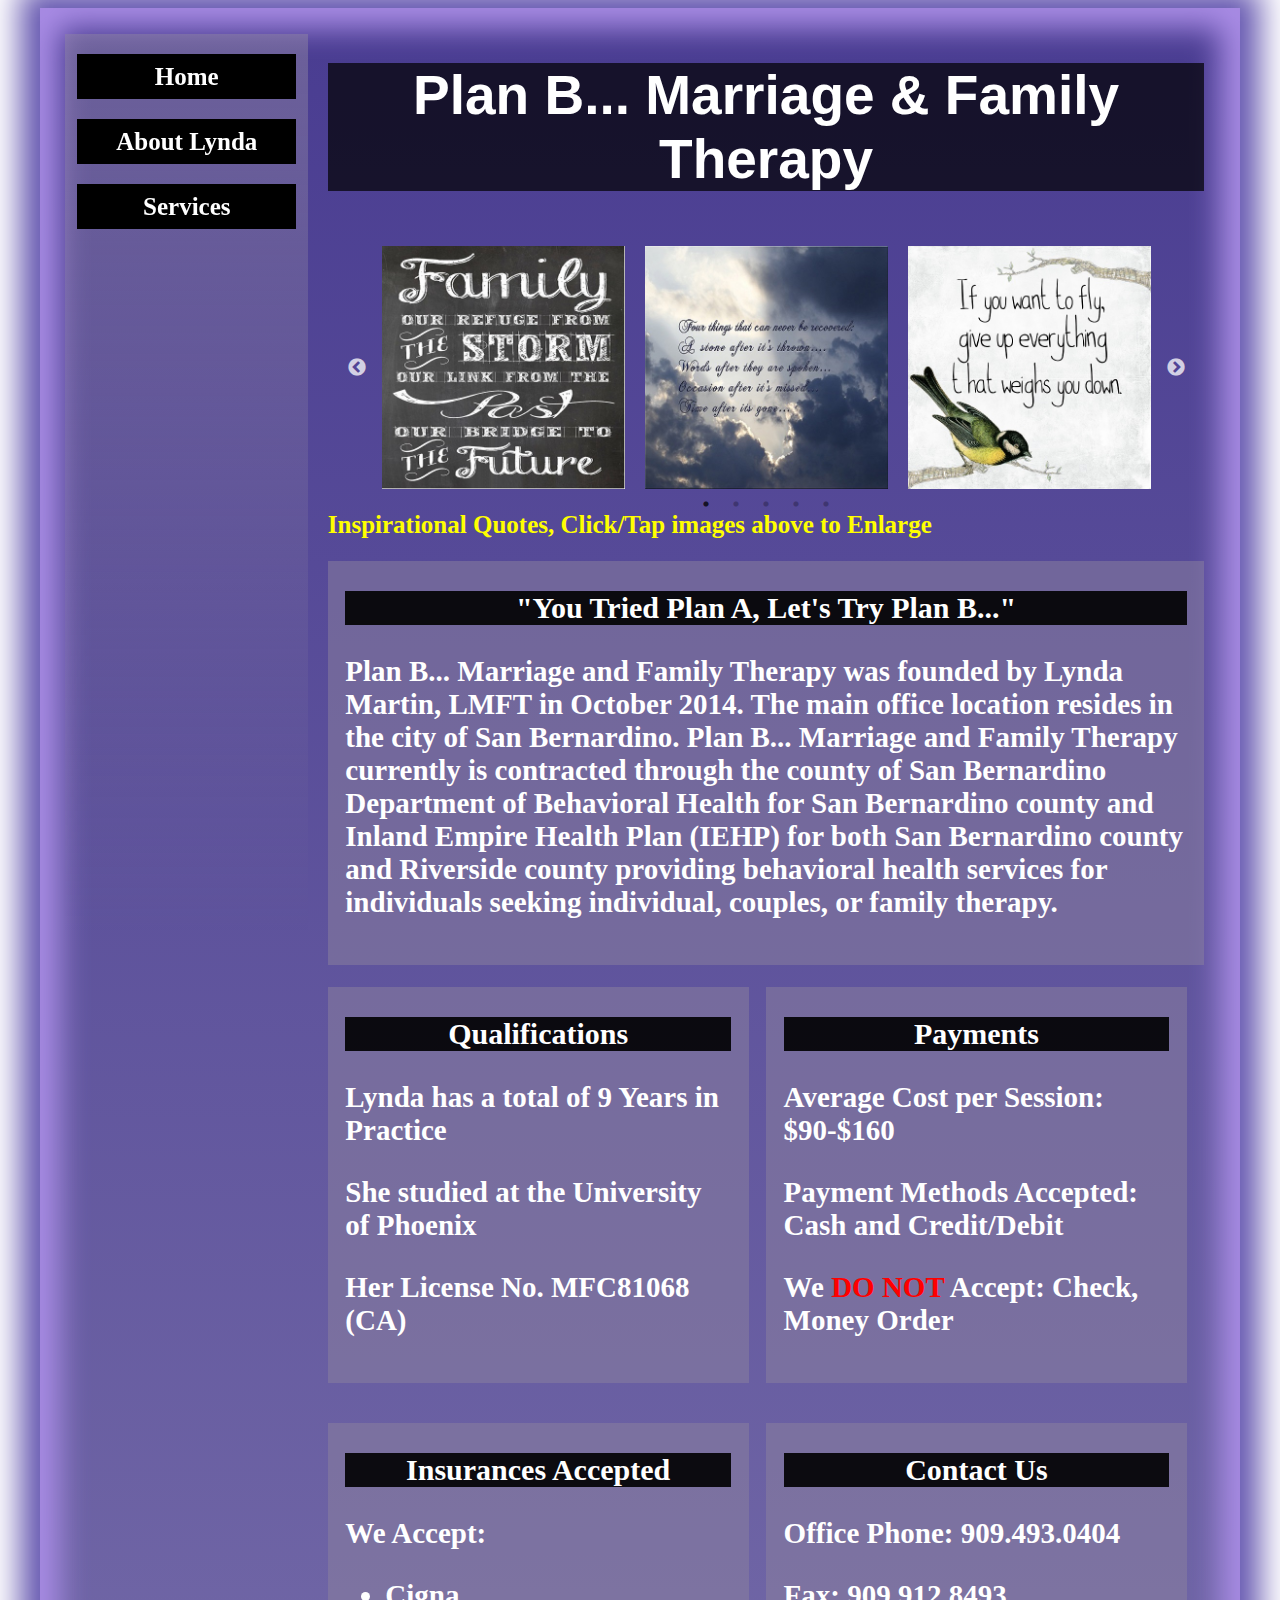
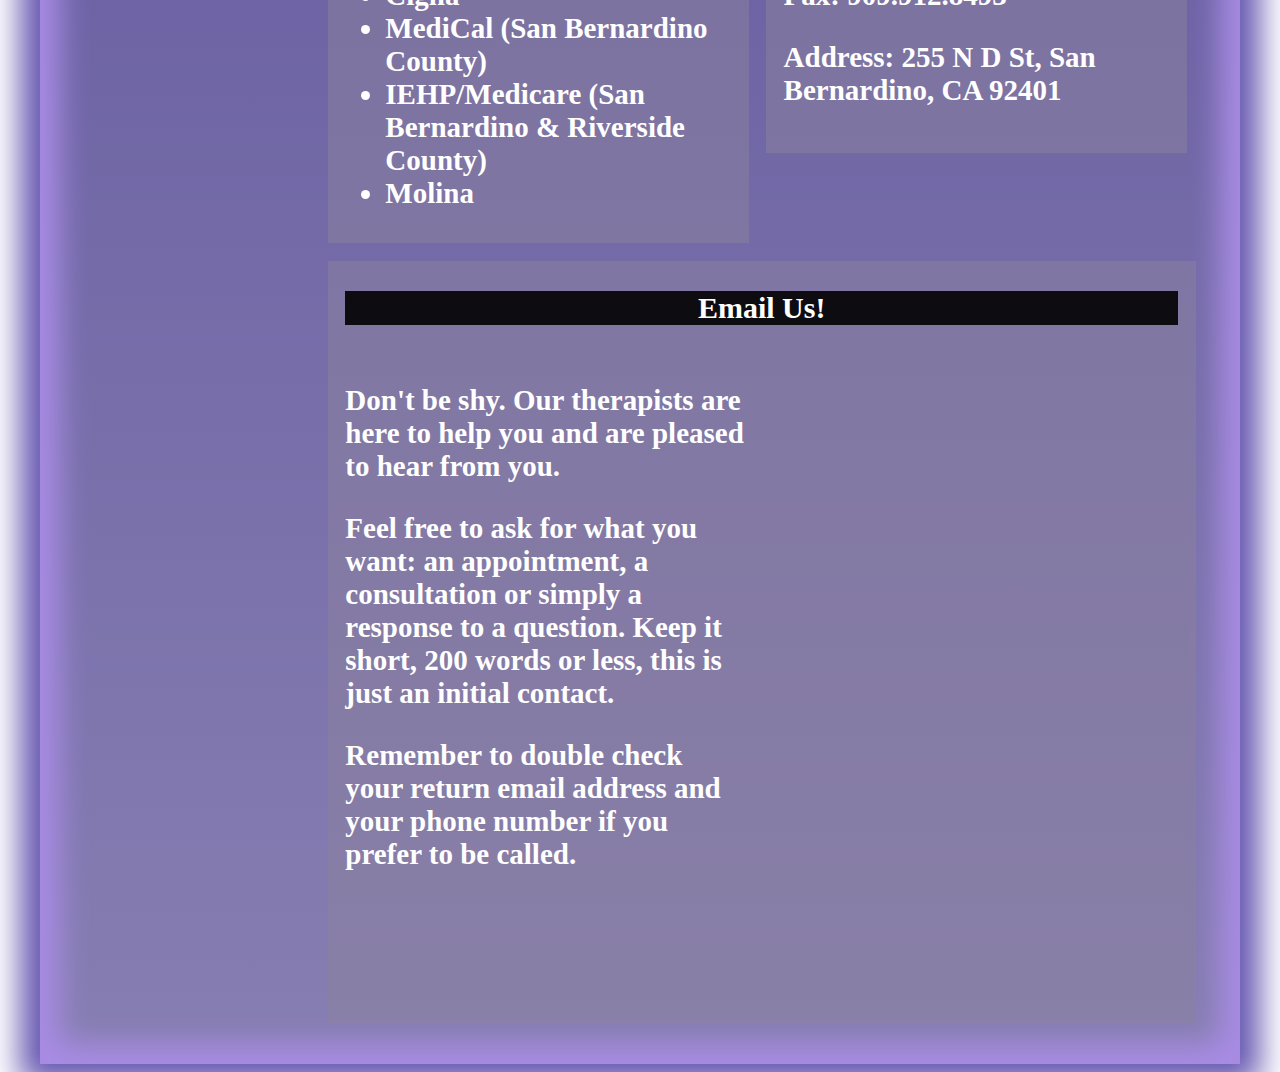
<file: index.html>
<!DOCTYPE html>
<head>
	<title>Plan B Therapy :: Home</title>
	<meta charset="UTF-8">
	<meta name="viewport" content="width=device-width, initial-scale=1.0">
	<link rel="stylesheet" media="(max-width: 970px)" href="Assets\css\mobile.css" />
	<link href="Assets\css\stylesheet.css" media="(min-width: 970px)" rel="stylesheet"/>
	<link rel="stylesheet" type="text/css" href="Assets\modules\slick\slick.css">
	<link rel="stylesheet" type="text/css" href="Assets\modules\slick\slick-theme.css">
	<link rel="stylesheet" href="Assets\modules\lightbox\dist\magnific-popup.css">
	<script type="text/javascript" src="Assets\js\jquery.js"></script>
	<script type="text/javascript" src="Assets\js\navi.js"></script>
	<script type="text/javascript" src="Assets\js\slider.js"></script>	
	<script src="Assets\modules\slick\slick.js" type="text/javascript" charset="utf-8"></script>
	<script src="Assets\modules\lightbox\dist\jquery.magnific-popup.js"></script>
	<link rel="shortcut icon" href="/favicon.ico" type="image/x-icon">
	<link rel="icon" href="/favicon.ico" type="image/x-icon">
</head>
<body>
	<div id="background">
		<!--<img id="bridge" src="Assets\images\pics\bridge.jpg"></img>-->
		<div id="content">
			<div id="hide"><img src="Assets\images\icons\hamburger.png" /></div>		
			<div id="left">
				<div id="navi">
					<nav>
						<a id="navilink" href="index.html">Home<!--<img id="naviButton" src="Assets\images\icons\navi.jpeg" />--></a>
						<a id="navilink" href="aboutlynda.html">About Lynda<!--<img id="naviButton" src="Assets\images\icons\navi.jpeg" />--></a>						
						<!--<a id="navilink" href="about.html">About Us<img id="naviButton" src="Assets\images\icons\navi.jpeg" /></a>-->
						<a id="navilink" href="services.html">Services<!--<img id="naviButton" src="Assets\images\icons\navi.jpeg" />--></a>
						<!--<a id="navilink" href="contact.html">Contact Us<img id="naviButton" src="Assets\images\icons\navi.jpeg" /></a>-->				
					</nav>
				</div>	
						<!--<a id="SMlink" href="https://www.youtube.com"><img id="SMButton" src="Assets\images\icons\youtube.png" /></a>
						<a id="SMlink" href="https://www.facebook.com/"><img id="SMButton" src="Assets\images\icons\facebook.png" /></a>
						<a id="SMlink" href="https://www.twitter.com"><img id="SMButton" src="Assets\images\icons\twitter.png" /></a>
						<a id="SMlink" href="https://www.instagram.com"><img id="SMButton" src="Assets\images\icons\instagram.png" /></a>
						<a id="SMlink" href="https://www.linkedin.com"><img id="SMButton" src="Assets\images\icons\linkedin.png" /></a>	-->				
			</div>
			<div id="main"><!-- This is the main content area of the page. Don't forget to change the title. -->
				<p id="title">Plan B... Marriage & Family Therapy</p>
				<div class="sliderContainer">
				  <img class="gal" src="Assets\images\slider\Quote1.jpg"/>
				  <img class="gal" src="Assets\images\slider\Quote2.jpg"/>
				  <img class="gal" src="Assets\images\slider\Quote3.jpg"/>
				  <img class="gal" src="Assets\images\slider\Quote4.jpg"/>
				  <img class="gal" src="Assets\images\slider\Quote5.jpg"/>			  
				</div>
				<h4>Inspirational Quotes, Click/Tap images above to Enlarge</h4>
				<section id="homePage">
					<h3 id="homeTitle">"You Tried Plan A, Let's Try Plan B..."</h3>				
					<p>Plan B... Marriage and Family Therapy was founded by Lynda Martin, LMFT in October 2014.  The main office location resides in the city of San Bernardino.  Plan B... Marriage and Family Therapy currently is contracted through the county of San Bernardino Department of Behavioral Health for San Bernardino county and Inland Empire Health Plan (IEHP) for both San Bernardino county and Riverside county providing behavioral health services for individuals seeking individual, couples, or family therapy.</p>
				</section>
				
				<section id="homePageServ">
					<h3 id="homeTitle">Qualifications</h3>
							<p>Lynda has a total of 9 Years in Practice</p>
							<p>She studied at the University of Phoenix</p>
							<p>Her License No. MFC81068 (CA)</p>			
				</section>
				
				<section id="homePageServ">
					<h3 id="homeTitle">Payments</h3>
							<p>Average Cost per Session: $90-$160</p>
							<p>Payment Methods Accepted: Cash and Credit/Debit</p>
							<p>We <span id="red">DO NOT</span> Accept: Check, Money Order</p>
				</section>
				
				<section id="homePageServ">
					<h3 id="homeTitle">Insurances Accepted</h3>
							<p>We Accept:</p>
							<ul>
								<li>Cigna</li>
								<li>MediCal (San Bernardino County)</li>							
								<li>IEHP/Medicare (San Bernardino & Riverside County)</li>
								<li>Molina</li>
							</ul>
				</section>
				
				<section id="homePageServ">
					<h3 id="homeTitle">Contact Us</h3>
					<p>Office Phone: 909.493.0404</p>
					<p>Fax: 909.912.8493</p>
					<p>Address: 255 N D St, San Bernardino, CA 92401</p>					
					<!--<iframe id="map" src="https://www.google.com/maps/embed?pb=!1m18!1m12!1m3!1d3303.6690161564757!2d-117.29363528478366!3d34.10361858059192!2m3!1f0!2f0!3f0!3m2!1i1024!2i768!4f13.1!3m3!1m2!1s0x80c35337d7b9fbe7%3A0x2d6301fd70163d0f!2s255+N+D+St%2C+San+Bernardino%2C+CA+92401!5e0!3m2!1sen!2sus!4v1492920529319" width="400" height="250" frameborder="0" style="border:0" allowfullscreen></iframe>		-->
				</section>	

				<section id="homePageEmail">
					<h3 id="homeTitle">Email Us!</h3>	
					<div id="emailText"> 
						<p>Don't be shy. Our therapists are here to help you and are pleased to hear from you.</p>
						<p>Feel free to ask for what you want: an appointment, a consultation or simply a response to a question. Keep it short, 200 words or less, this is just an initial contact.</p>
						<p>Remember to double check your return email address and your phone number if you prefer to be called.</p>	
					</div>
					<iframe style="float:left" src="https://docs.google.com/forms/d/e/1FAIpQLSclUvT-it0ucIkq-cfP7o7bo5XaYPC6sgDF1TiwkpD3-f5jHw/viewform?embedded=true"  height="650" frameborder="0" marginheight="0" marginwidth="0">Loading...</iframe>
				</section>
				<br>
			</div>
		</div>
	</div>
</body>
<footer>

</footer>
</file>
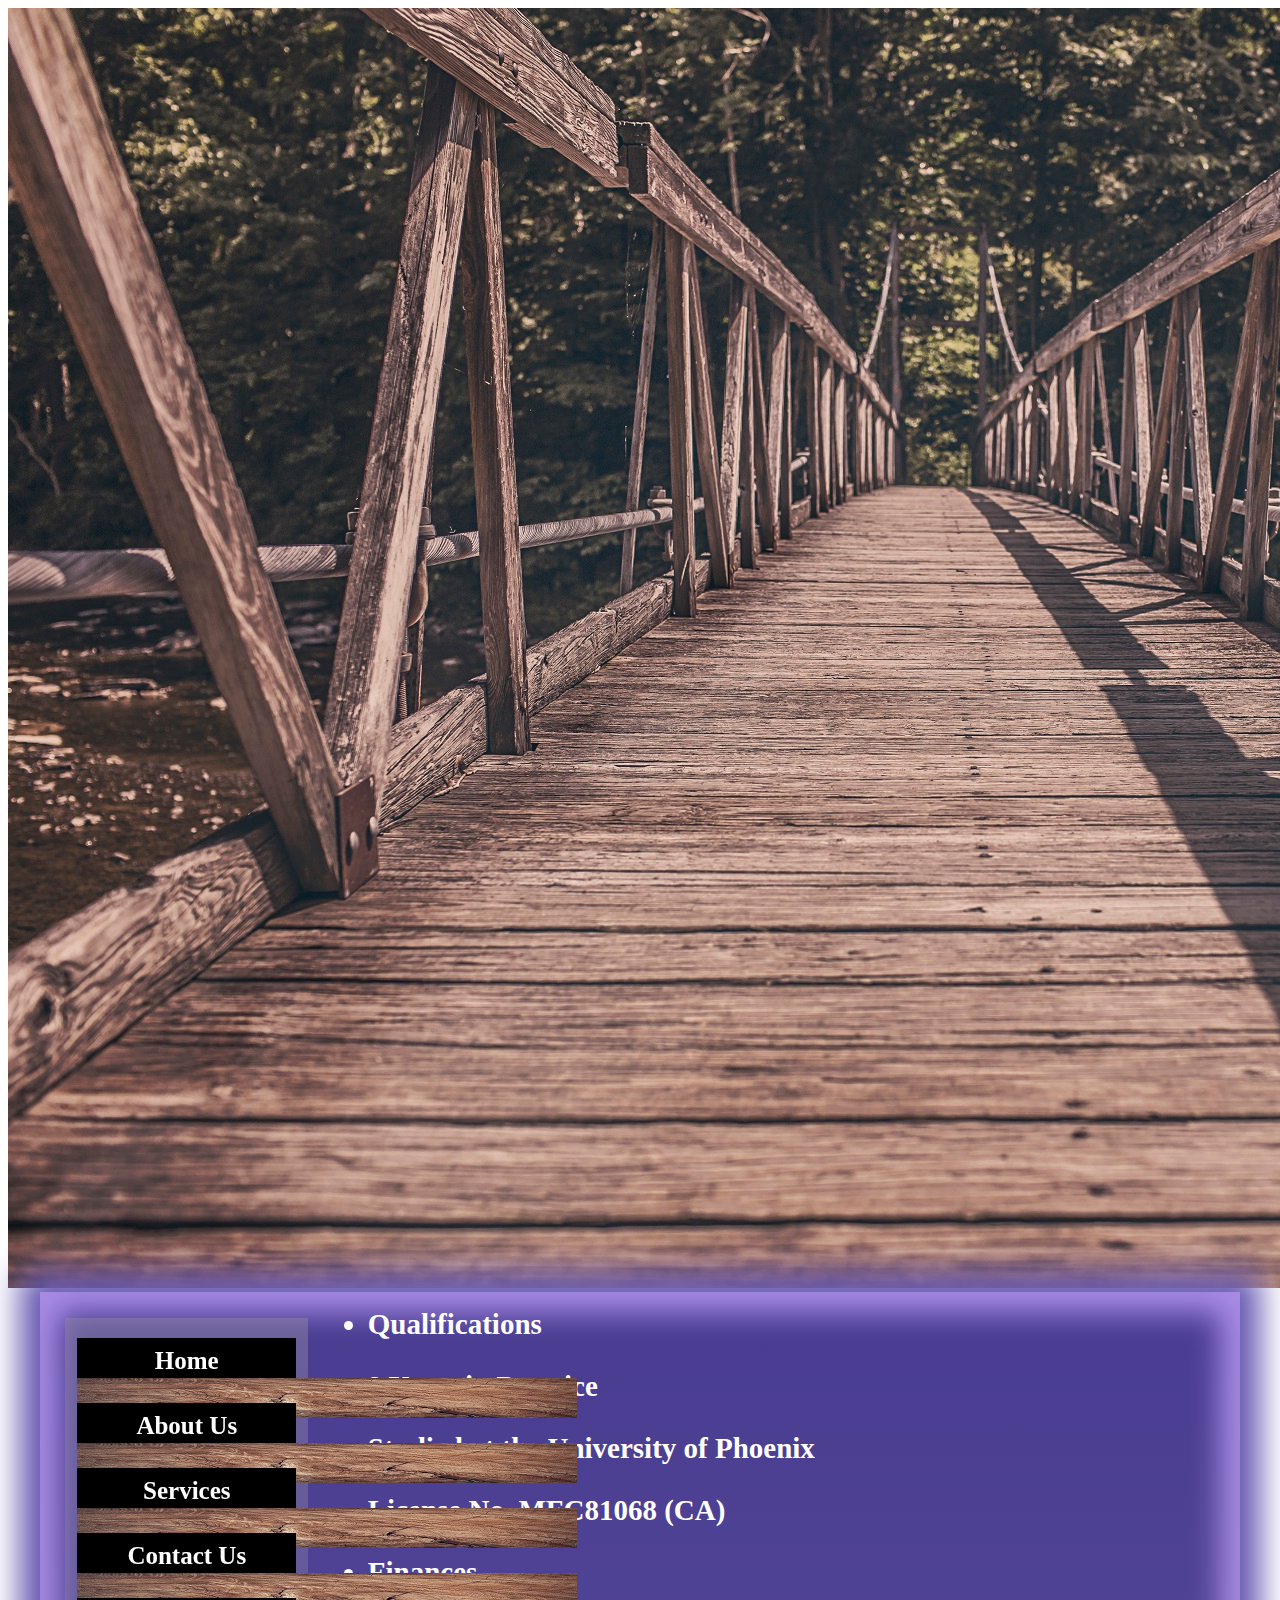
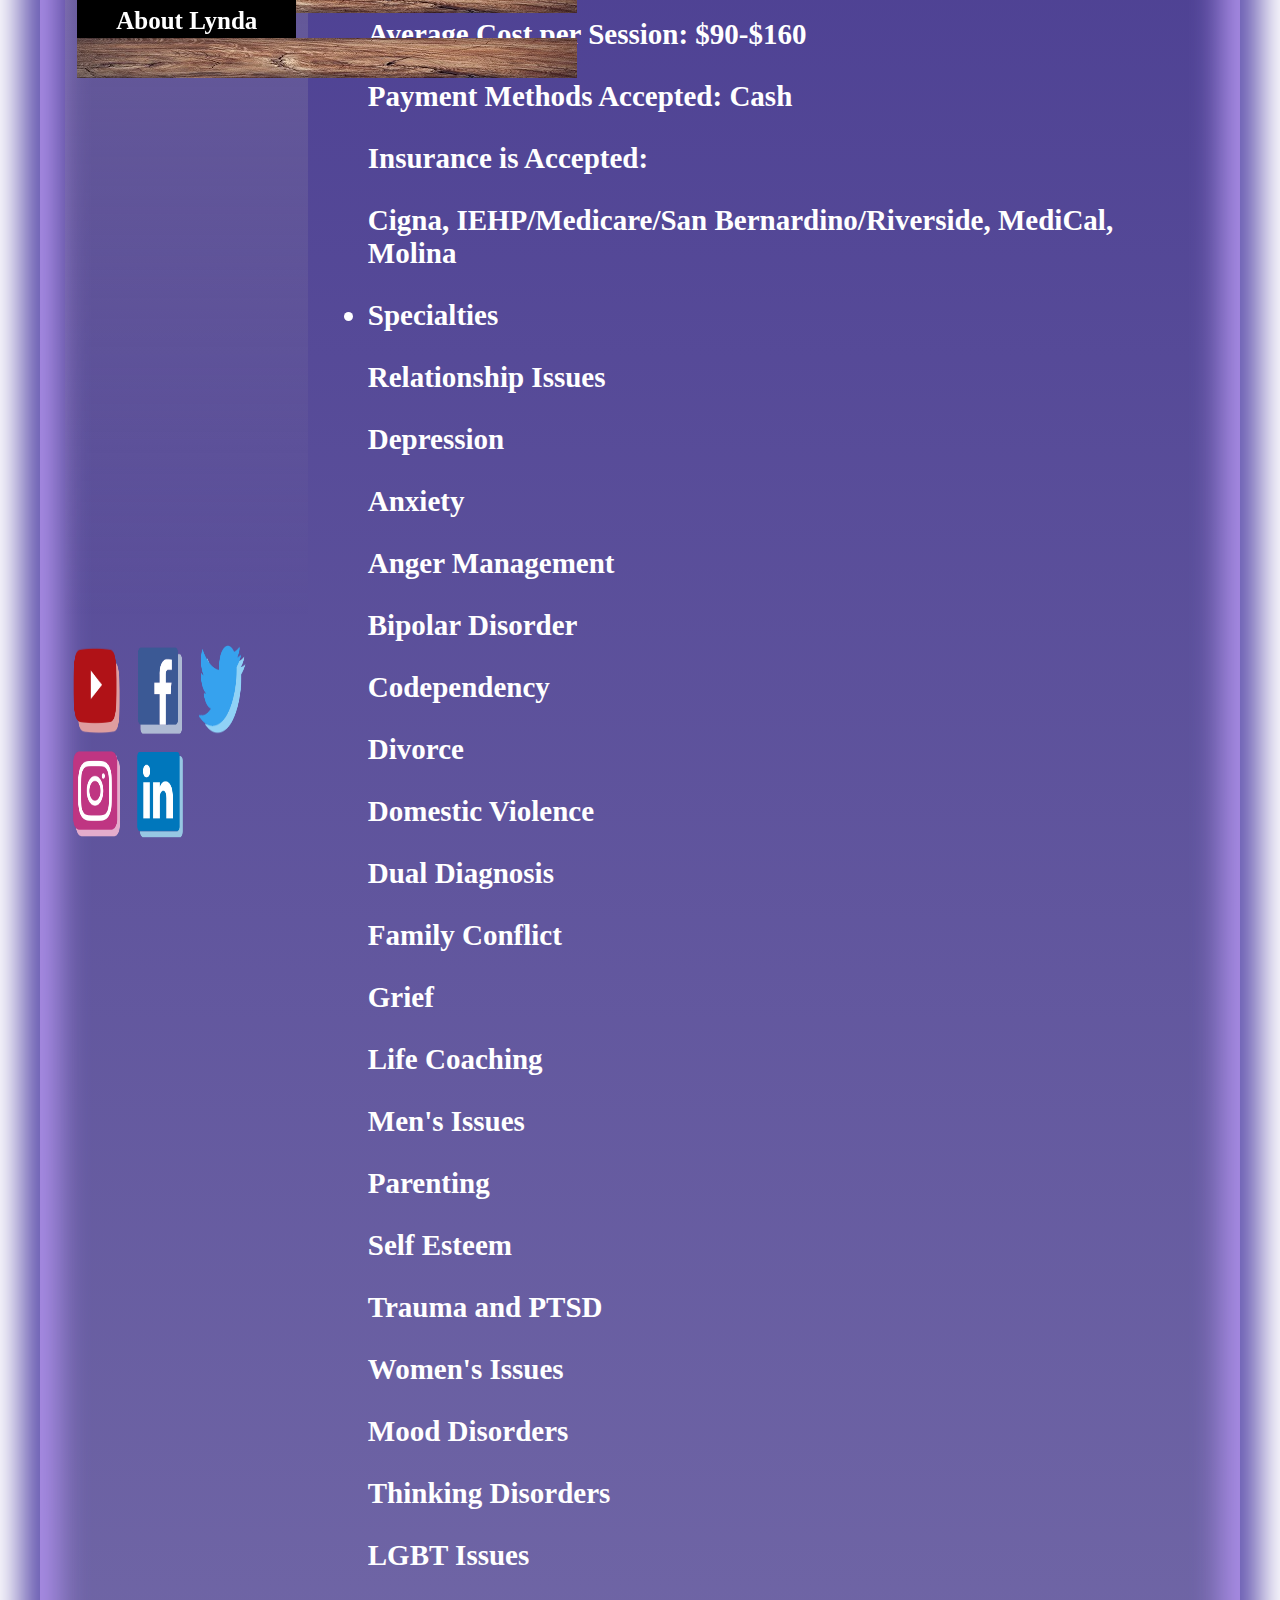
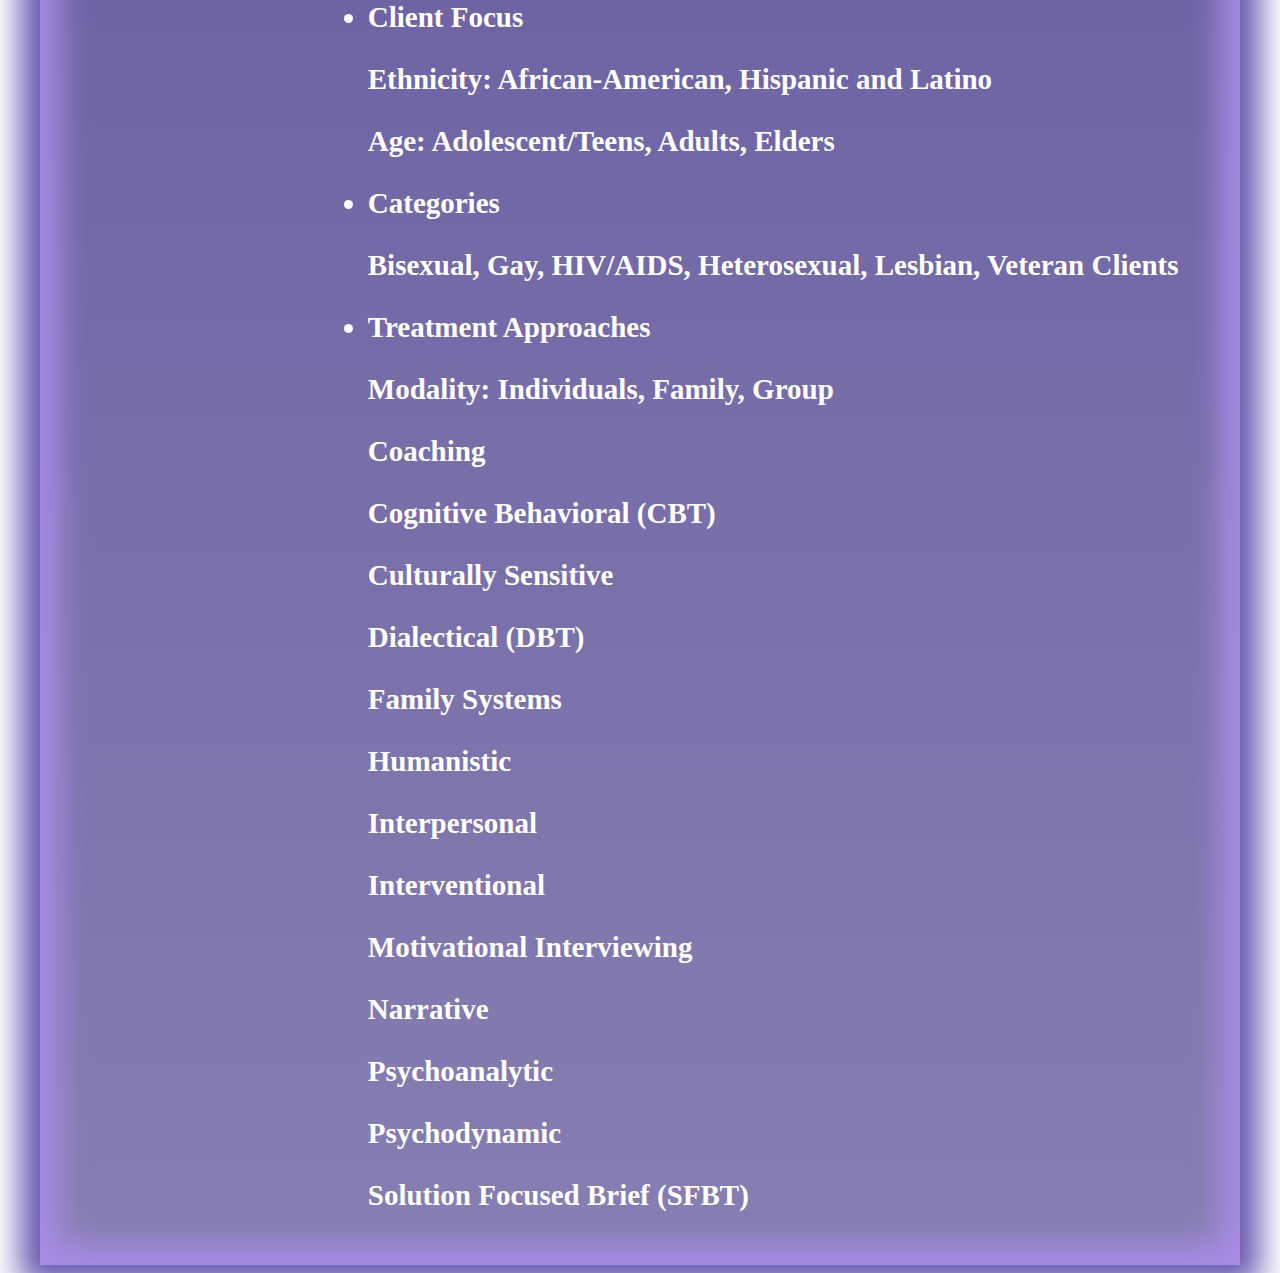
<file: about.html>
<!DOCTYPE html>
<head>
	<title>Plan B Therapy :: About Plan B</title>
	<meta name="viewport" content="width=device-width, initial-scale=1.0">
	<link rel="stylesheet" media="(max-width: 960px)" href="Assets\css\mobile.css" />
	<link href="Assets\css\stylesheet.css" media="(min-width: 960px)" rel="stylesheet"/>
	<script type="text/javascript" src="Assets\js\jquery.js"></script>
	<script type="text/javascript" src="Assets\js\navi.js"></script>
</head>
<body>
	<div id="background">
		<img id="bridge" src="Assets\images\pics\bridge.jpg"></img>
			<div id="content">
			<div id="hide"><img src="Assets\images\icons\hamburger.png" /></div>
			<div id="left">
			<div id="navi">
				<nav>
					<a id="navilink" href="index.html">Home<img id="naviButton" src="Assets\images\icons\navi.jpeg" /></a>
					<a id="navilink" href="about.html">About Us<img id="naviButton" src="Assets\images\icons\navi.jpeg" /></a>
					<a id="navilink" href="services.html">Services<img id="naviButton" src="Assets\images\icons\navi.jpeg" /></a>
					<a id="navilink" href="contact.html">Contact Us<img id="naviButton" src="Assets\images\icons\navi.jpeg" /></a>
					<a id="navilink" href="aboutlynda.html">About Lynda<img id="naviButton" src="Assets\images\icons\navi.jpeg" /></a>					
				</nav>
			</div>	
					<a id="SMlink" href="https://www.youtube.com"><img id="SMButton" src="Assets\images\icons\youtube.png" /></a>
					<a id="SMlink" href="https://www.facebook.com/"><img id="SMButton" src="Assets\images\icons\facebook.png" /></a>
					<a id="SMlink" href="https://www.twitter.com"><img id="SMButton" src="Assets\images\icons\twitter.png" /></a>
					<a id="SMlink" href="https://www.instagram.com"><img id="SMButton" src="Assets\images\icons\instagram.png" /></a>
					<a id="SMlink" href="https://www.linkedin.com"><img id="SMButton" src="Assets\images\icons\linkedin.png" /></a>					
			</div>
			<div id="main"><!-- This is the main content area of the page. Don't forget to change the title. -->
				<ul>
					<li id="About">Qualifications</li>
					<p>9 Years in Practice</p>
					<p>Studied at the University of Phoenix</p>
					<p>License No. MFC81068 (CA)</p>
					<li id="About">Finances</li>
					<p>Average Cost per Session: $90-$160</p>
					<p>Payment Methods Accepted: Cash</p>
					<p>Insurance is Accepted:</p>
					<p id="indent">Cigna, IEHP/Medicare/San Bernardino/Riverside, MediCal, Molina</p>
					<li id="About">Specialties</li>
					<p>Relationship Issues</p>
					<p>Depression</p>
					<p>Anxiety</p>
					<p>Anger Management</p>
					<p>Bipolar Disorder</p>
					<p>Codependency</p>
					<p>Divorce</p>
					<p>Domestic Violence</p>
					<p>Dual Diagnosis</p>
					<p>Family Conflict</p>
					<p>Grief</p>
					<p>Life Coaching</p>
					<p>Men's Issues</p>
					<p>Parenting</p>
					<p>Self Esteem</p>
					<p>Trauma and PTSD</p>
					<p>Women's Issues</p>
					<p>Mood Disorders</p>
					<p>Thinking Disorders</p>
					<p>LGBT Issues</p>
					<li id="About">Client Focus</li>
					<p>Ethnicity: African-American, Hispanic and Latino</p>
					<p>Age: Adolescent/Teens, Adults, Elders</p>
					<li id="About">Categories</li>
					<p>Bisexual, Gay, HIV/AIDS, Heterosexual, Lesbian, Veteran Clients</p>
					<li id="About">Treatment Approaches</li>
					<p>Modality: Individuals, Family, Group</p>
					<p>Coaching</p>
					<p>Cognitive Behavioral (CBT)</p>
					<p>Culturally Sensitive</p>
					<p>Dialectical (DBT)</p>
					<p>Family Systems</p>
					<p>Humanistic</p>
					<p>Interpersonal</p>
					<p>Interventional</p>
					<p>Motivational Interviewing</p>
					<p>Narrative</p>
					<p>Psychoanalytic</p>
					<p>Psychodynamic</p>
					<p>Solution Focused Brief (SFBT)</p>
				</ul>
			</div>
		</div>
	</div>
</body>
<footer>

</footer>
</file>
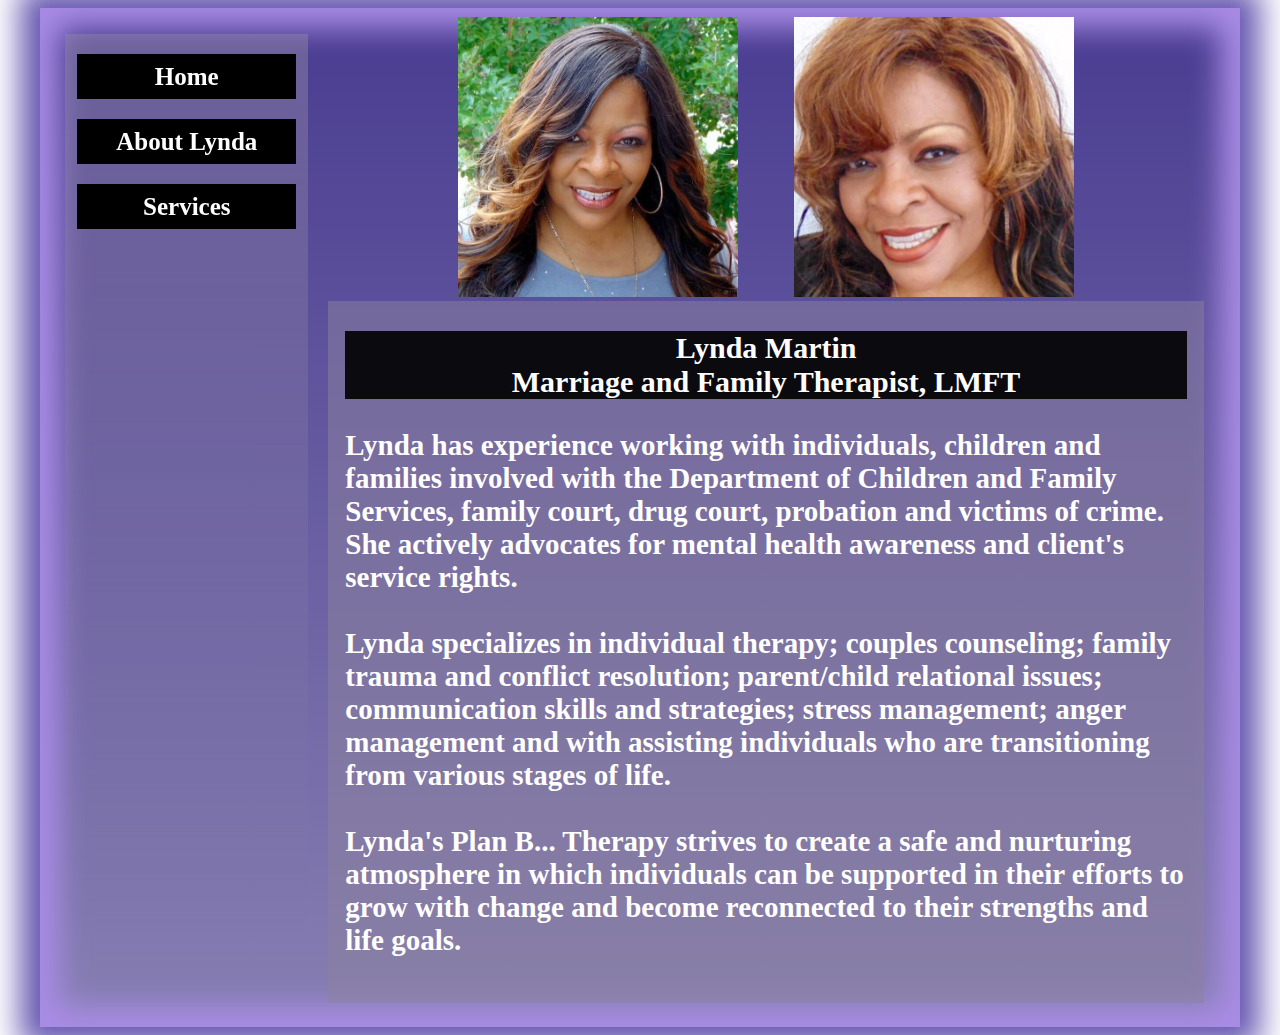
<file: aboutlynda.html>
<!DOCTYPE html>
<head>
	<title>Plan B Therapy :: Lynda Martin</title>
	<meta name="viewport" content="width=device-width, initial-scale=1.0">
	<link rel="stylesheet" media="(max-width: 970px)" href="Assets\css\mobile.css" />
	<link href="Assets\css\stylesheet.css" media="(min-width: 970px)" rel="stylesheet"/>
	<script type="text/javascript" src="Assets\js\jquery.js"></script>
	<script type="text/javascript" src="Assets\js\navi.js"></script>
	<link rel="shortcut icon" href="favicon.ico" type="image/x-icon">
	<link rel="icon" href="favicon.ico" type="image/x-icon">
</head>
<body>
	<div id="background">
		<!--<img id="bridge" src="Assets\images\pics\bridge.jpg"></img>-->
		<div id="content">
			<div id="hide"><img src="Assets\images\icons\hamburger.png" /></div>		
			<div id="left">
				<div id="navi">
					<nav>
						<a id="navilink" href="index.html">Home<!--<img id="naviButton" src="Assets\images\icons\navi.jpeg" />--></a>
						<a id="navilink" href="aboutlynda.html">About Lynda<!--<img id="naviButton" src="Assets\images\icons\navi.jpeg" />--></a>						
						<!--<a id="navilink" href="about.html">About Us<img id="naviButton" src="Assets\images\icons\navi.jpeg" /></a>-->
						<a id="navilink" href="services.html">Services<!--<img id="naviButton" src="Assets\images\icons\navi.jpeg" />--></a>
						<!--<a id="navilink" href="contact.html">Contact Us<img id="naviButton" src="Assets\images\icons\navi.jpeg" /></a>-->				
					</nav>
				</div>	
						<!--<a id="SMlink" href="https://www.youtube.com"><img id="SMButton" src="Assets\images\icons\youtube.png" /></a>
						<a id="SMlink" href="https://www.facebook.com/"><img id="SMButton" src="Assets\images\icons\facebook.png" /></a>
						<a id="SMlink" href="https://www.twitter.com"><img id="SMButton" src="Assets\images\icons\twitter.png" /></a>
						<a id="SMlink" href="https://www.instagram.com"><img id="SMButton" src="Assets\images\icons\instagram.png" /></a>
						<a id="SMlink" href="https://www.linkedin.com"><img id="SMButton" src="Assets\images\icons\linkedin.png" /></a>	-->				
			</div>
			<div id="main"><!-- This is the main content area of the page. Don't forget to change the title. -->
				<div id="Lynda">
					<img id="Lyndapic" src="Assets\images\pics\Lynda2.JPG" />
					<!--<img id="Lynda" src="Assets\images\pics\LyndaMartin.jpeg" />-->
					<img id="Lyndapic" src="Assets\images\pics\Lynda3.JPG" />
				</div>
				<section id="homePageAbout">
					<p id="homeTitle">Lynda Martin<br>Marriage and Family Therapist, LMFT</p>
					<p>Lynda has experience working with individuals, children and families involved with the Department of Children and Family Services, family court, drug court, probation and victims of crime. She actively advocates for mental health awareness and client's service rights.<br><br>
					Lynda specializes in individual therapy; couples counseling; family trauma and conflict resolution; parent/child relational issues; communication skills and strategies; stress management; anger management and with assisting individuals who are transitioning from various stages of life.<br><br>
					Lynda's Plan B... Therapy strives to create a safe and nurturing atmosphere in which individuals can be supported in their efforts to grow with change and become reconnected to their strengths and life goals.</p>
				</section>
				<br>
			</div>
		</div>
	</div>
</body>
<footer>

</footer>
</file>
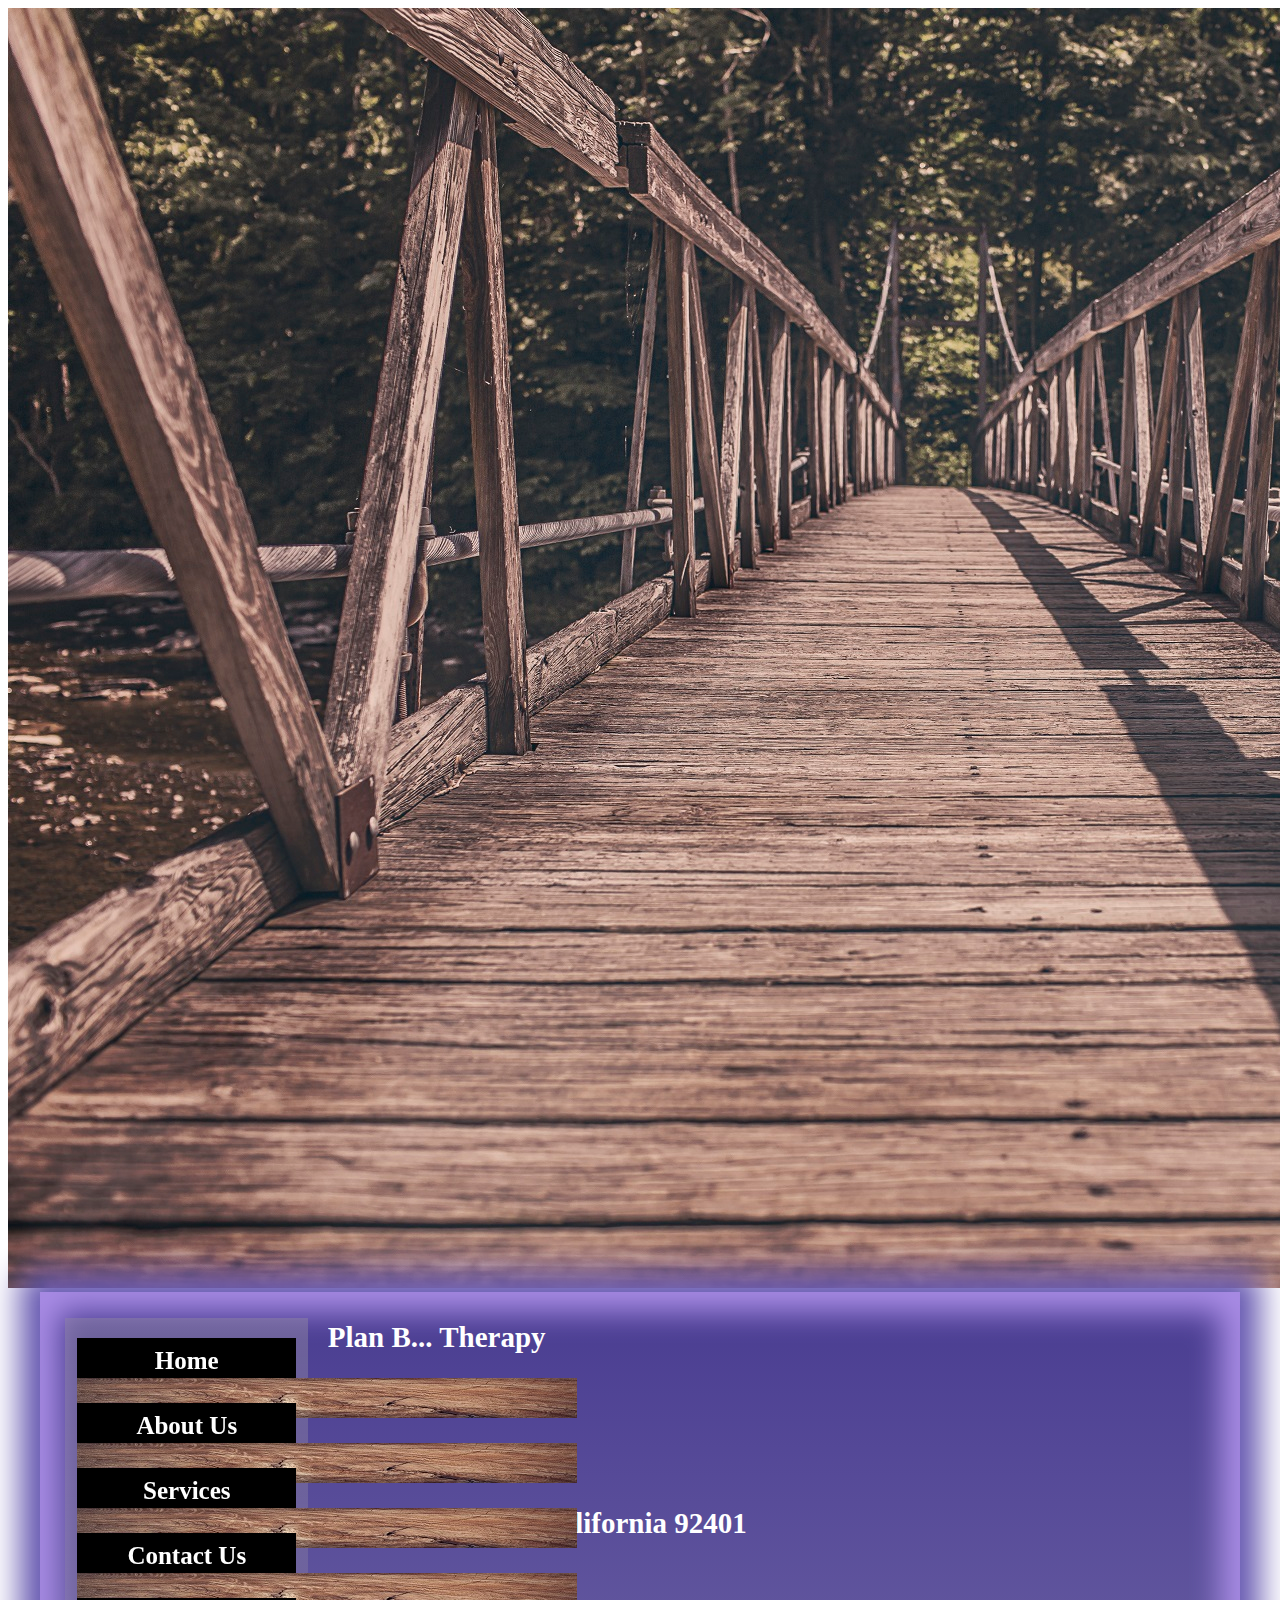
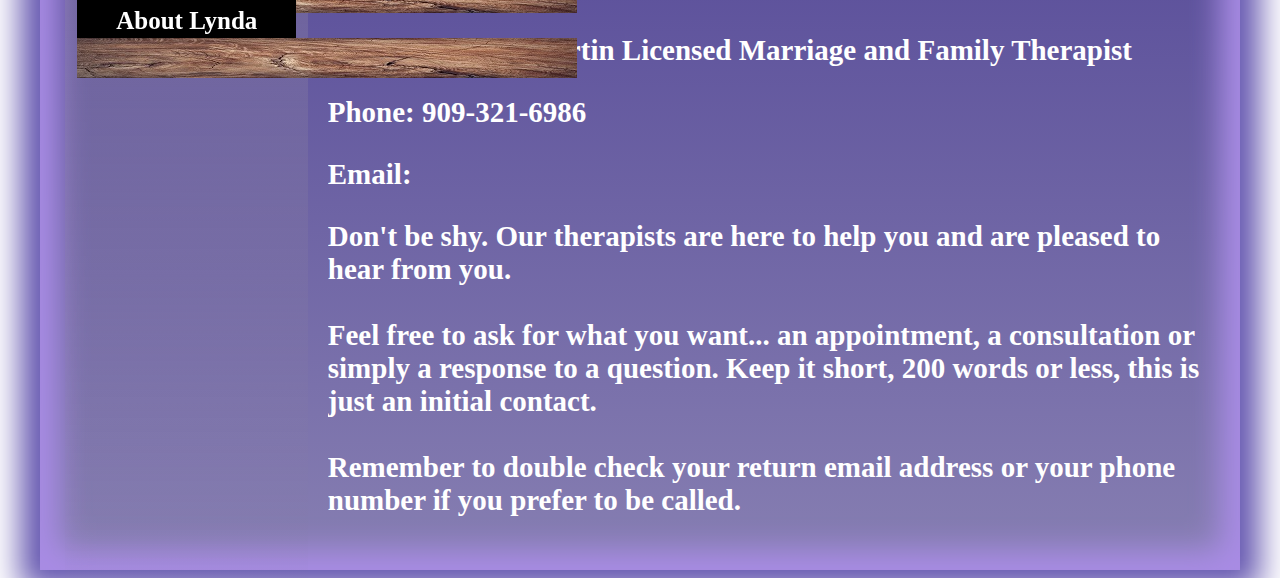
<file: contact.html>
<!DOCTYPE html>
<head>
	<title>Plan B Therapy :: Contact Us</title>
	<meta name="viewport" content="width=device-width, initial-scale=1.0">
	<link rel="stylesheet" media="(max-width: 960px)" href="Assets\css\mobile.css" />
	<link href="Assets\css\stylesheet.css" media="(min-width: 960px)" rel="stylesheet"/>
	<script type="text/javascript" src="Assets\js\jquery.js"></script>
	<script type="text/javascript" src="Assets\js\navi.js"></script>
</head>
<body>
	<div id="background">
		<img id="bridge" src="Assets\images\pics\bridge.jpg"></img>
			<div id="content">
			<div id="hide"><img src="Assets\images\icons\hamburger.png" /></div>
			<div id="left">
			<div id="navi">
				<nav>
					<a id="navilink" href="index.html">Home<img id="naviButton" src="Assets\images\icons\navi.jpeg" /></a>
					<a id="navilink" href="about.html">About Us<img id="naviButton" src="Assets\images\icons\navi.jpeg" /></a>
					<a id="navilink" href="services.html">Services<img id="naviButton" src="Assets\images\icons\navi.jpeg" /></a>
					<a id="navilink" href="contact.html">Contact Us<img id="naviButton" src="Assets\images\icons\navi.jpeg" /></a>
					<a id="navilink" href="aboutlynda.html">About Lynda<img id="naviButton" src="Assets\images\icons\navi.jpeg" /></a>					
				</nav>
			</div>	
					<a id="SMlink" href="https://www.youtube.com"><img id="SMButton" src="Assets\images\icons\youtube.png" /></a>
					<a id="SMlink" href="https://www.facebook.com/"><img id="SMButton" src="Assets\images\icons\facebook.png" /></a>
					<a id="SMlink" href="https://www.twitter.com"><img id="SMButton" src="Assets\images\icons\twitter.png" /></a>
					<a id="SMlink" href="https://www.instagram.com"><img id="SMButton" src="Assets\images\icons\instagram.png" /></a>
					<a id="SMlink" href="https://www.linkedin.com"><img id="SMButton" src="Assets\images\icons\linkedin.png" /></a>					
			</div>
			<div id="main"><!-- This is the main content area of the page. Don't forget to change the title. -->
				<p>Plan B... Therapy</p>
				<p>255 North D Street</p>
				<p>Suite 300</p>
				<p>San Bernardino, California 92401</p><br><br>
				<p>Call Ms. Lynda Martin Licensed Marriage and Family Therapist</p>
				<p>Phone: 909-321-6986</p>
				<p>Email: </p>
				<p>Don't be shy. Our therapists are here to help you and are pleased to hear from you.<br><br>Feel free to ask for what you want... an appointment, a consultation or simply a response to a question. Keep it short, 200 words or less, this is just an initial contact.<br><br>Remember to double check your return email address or your phone number if you prefer to be called.</p>
			</div>
		</div>
	</div>
</body>
<footer>

</footer>
</file>
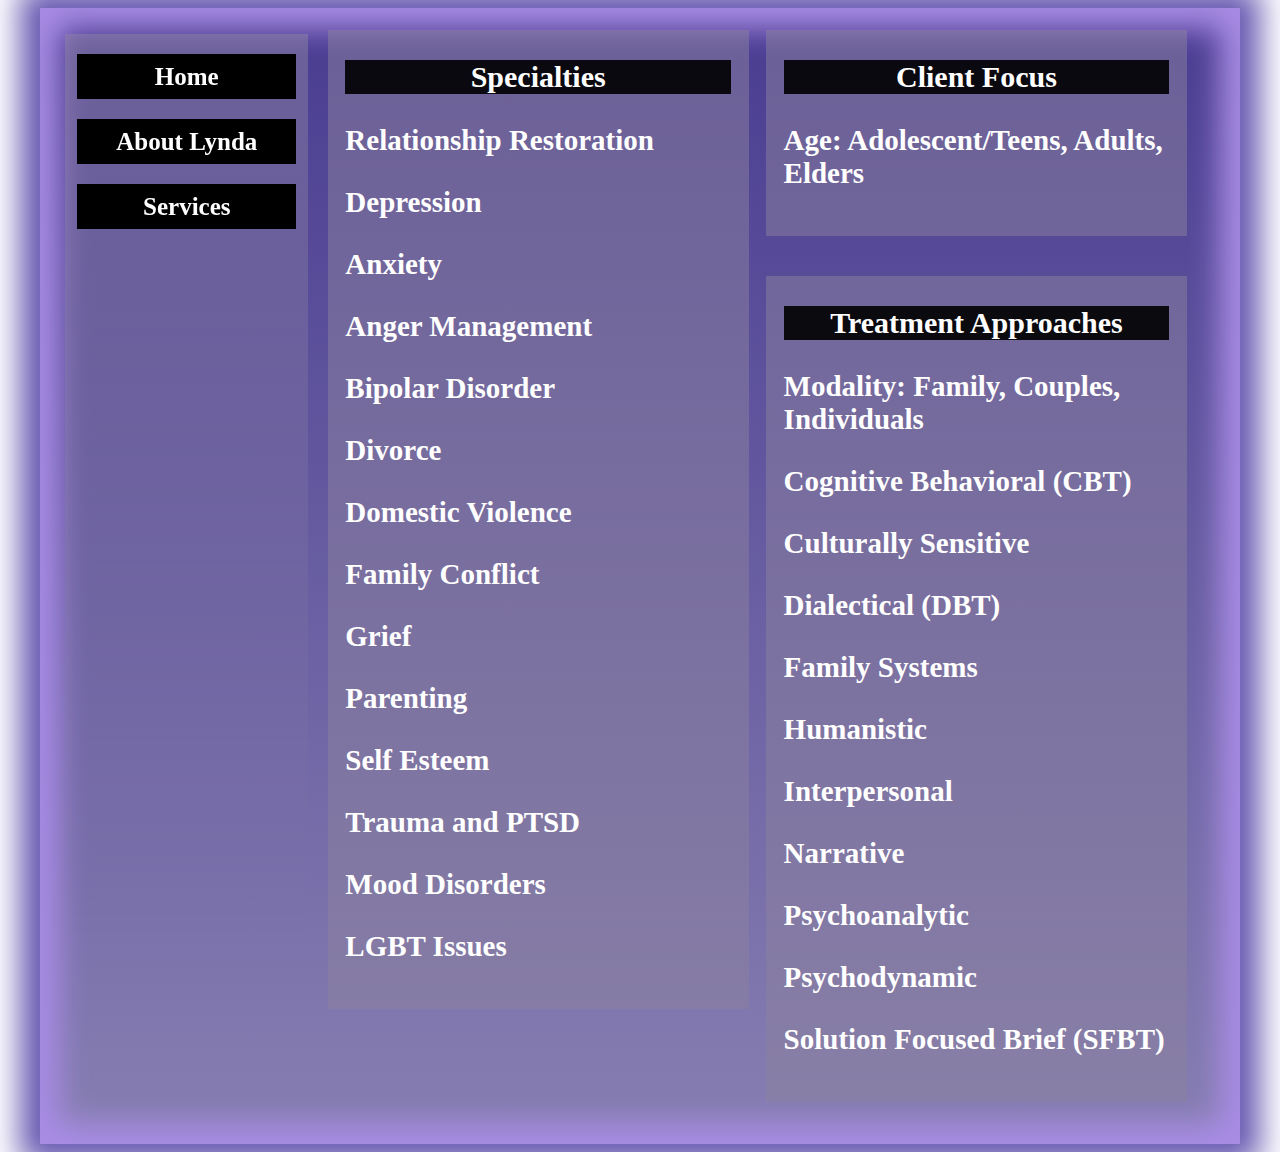
<file: services.html>
<!DOCTYPE html>
<head>
	<title>Plan B Therapy :: Services</title>
	<meta name="viewport" content="width=device-width, initial-scale=1.0">
	<link rel="stylesheet" media="(max-width: 970px)" href="Assets\css\mobile.css" />
	<link href="Assets\css\stylesheet.css" media="(min-width: 970px)" rel="stylesheet"/>
	<script type="text/javascript" src="Assets\js\jquery.js"></script>
	<script type="text/javascript" src="Assets\js\navi.js"></script>
	<link rel="shortcut icon" href="/favicon.ico" type="image/x-icon">
	<link rel="icon" href="/favicon.ico" type="image/x-icon">					
</head>
<body>
	<div id="background">
		<!--<img id="bridge" src="Assets\images\pics\bridge.jpg"></img>-->
		<div id="content">
			<div id="hide"><img src="Assets\images\icons\hamburger.png" /></div>		
			<div id="left">
				<div id="navi">
					<nav>
						<a id="navilink" href="index.html">Home<!--<img id="naviButton" src="Assets\images\icons\navi.jpeg" />--></a>
						<a id="navilink" href="aboutlynda.html">About Lynda<!--<img id="naviButton" src="Assets\images\icons\navi.jpeg" />--></a>						
						<!--<a id="navilink" href="about.html">About Us<img id="naviButton" src="Assets\images\icons\navi.jpeg" /></a>-->
						<a id="navilink" href="services.html">Services<!--<img id="naviButton" src="Assets\images\icons\navi.jpeg" />--></a>
						<!--<a id="navilink" href="contact.html">Contact Us<img id="naviButton" src="Assets\images\icons\navi.jpeg" /></a>-->				
					</nav>
				</div>	
						<!--<a id="SMlink" href="https://www.youtube.com"><img id="SMButton" src="Assets\images\icons\youtube.png" /></a>
						<a id="SMlink" href="https://www.facebook.com/"><img id="SMButton" src="Assets\images\icons\facebook.png" /></a>
						<a id="SMlink" href="https://www.twitter.com"><img id="SMButton" src="Assets\images\icons\twitter.png" /></a>
						<a id="SMlink" href="https://www.instagram.com"><img id="SMButton" src="Assets\images\icons\instagram.png" /></a>
						<a id="SMlink" href="https://www.linkedin.com"><img id="SMButton" src="Assets\images\icons\linkedin.png" /></a>	-->				
			</div>
			<div id="main"><!-- This is the main content area of the page. Don't forget to change the title. -->
				<section id="homePageServ">
					<p id="homeTitle">Specialties</p>
					<p>Relationship Restoration</p>
					<p>Depression</p>
					<p>Anxiety</p>
					<p>Anger Management</p>
					<p>Bipolar Disorder</p>
					<p>Divorce</p>
					<p>Domestic Violence</p>
					<p>Family Conflict</p>
					<p>Grief</p>
					<p>Parenting</p>
					<p>Self Esteem</p>
					<p>Trauma and PTSD</p>
					<p>Mood Disorders</p>
					<p>LGBT Issues</p>
				</section>
				
				<section id="homePageServ">
					<p id="homeTitle">Client Focus</p>
					<p>Age: Adolescent/Teens, Adults, Elders</p>
				</section>
				
				<section id="homePageServ">
					<p id="homeTitle">Treatment Approaches</p>
					<p>Modality: Family, Couples, Individuals</p>
					<p>Cognitive Behavioral (CBT)</p>
					<p>Culturally Sensitive</p>
					<p>Dialectical (DBT)</p>
					<p>Family Systems</p>
					<p>Humanistic</p>
					<p>Interpersonal</p>
					<p>Narrative</p>
					<p>Psychoanalytic</p>
					<p>Psychodynamic</p>
					<p>Solution Focused Brief (SFBT)</p>
				</section>
				<br>
			</div>
		</div>
	</div>
</body>
<footer>

</footer>
</file>
